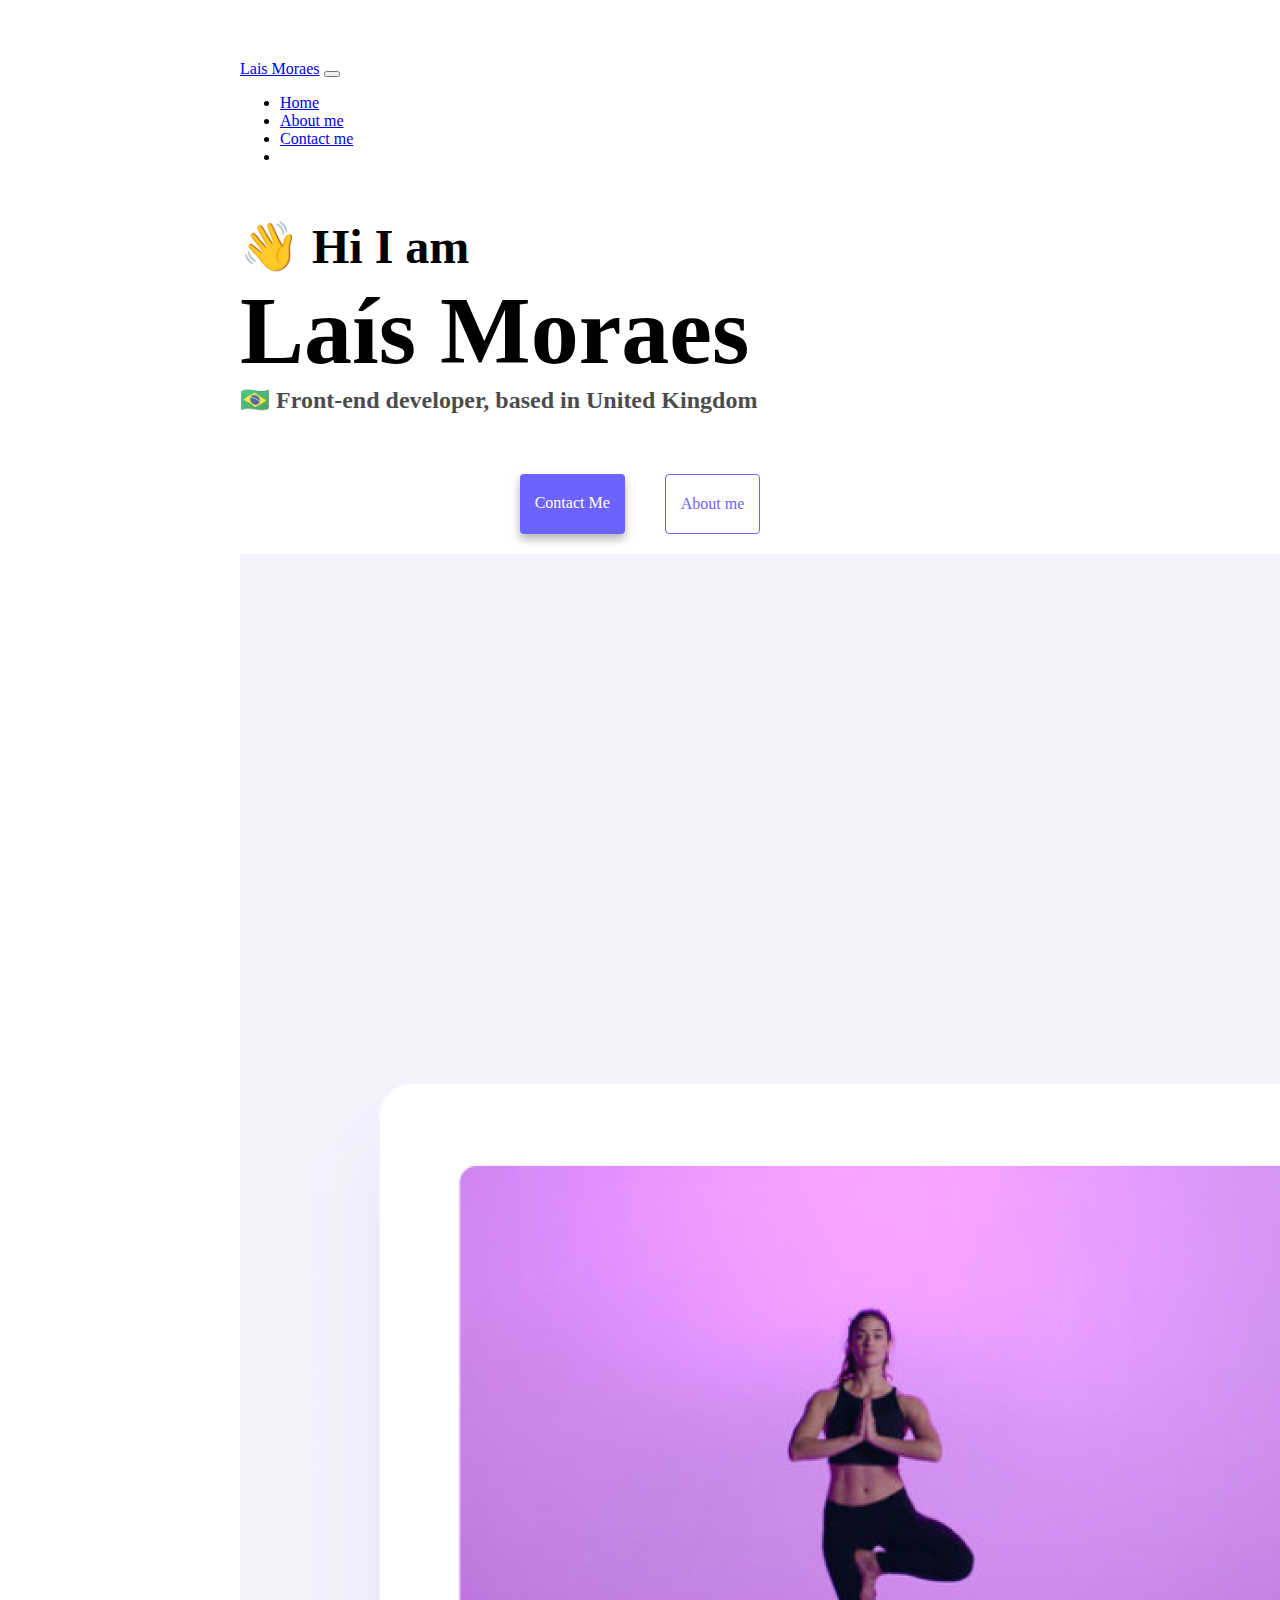
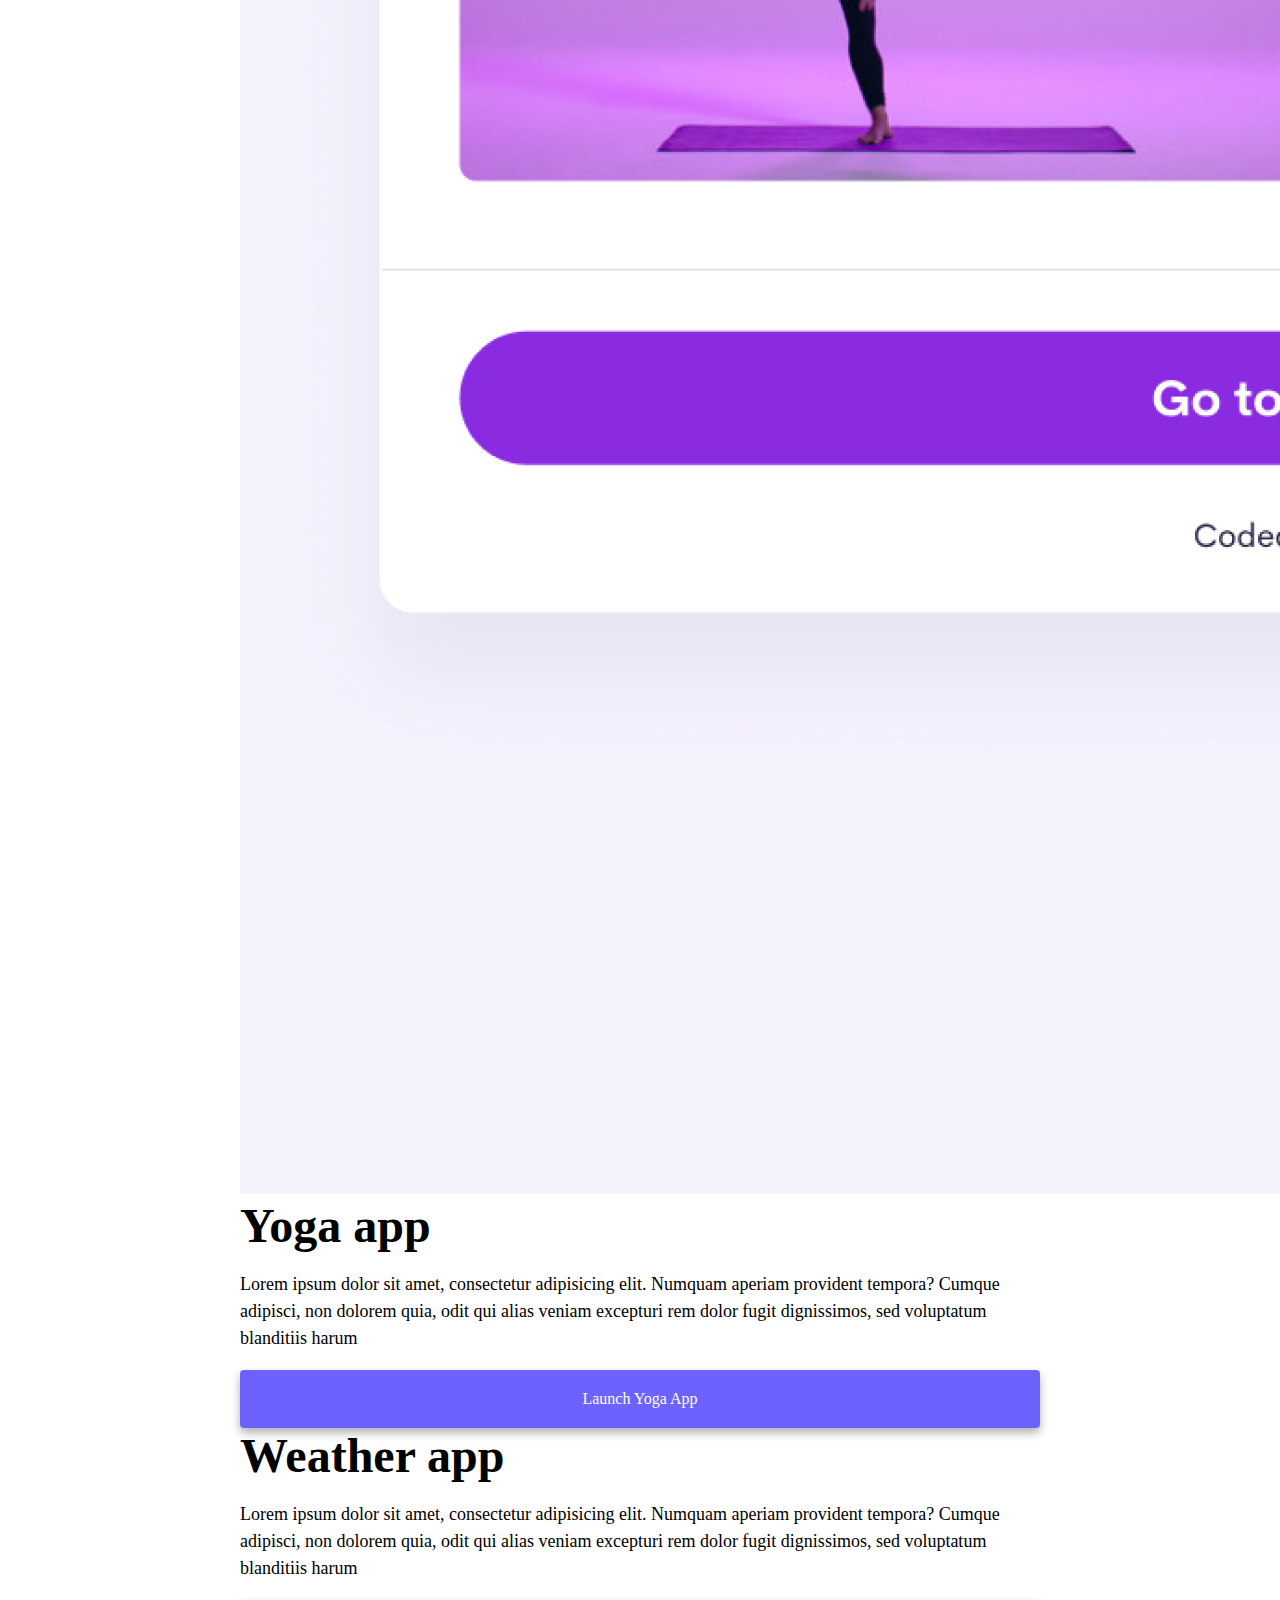
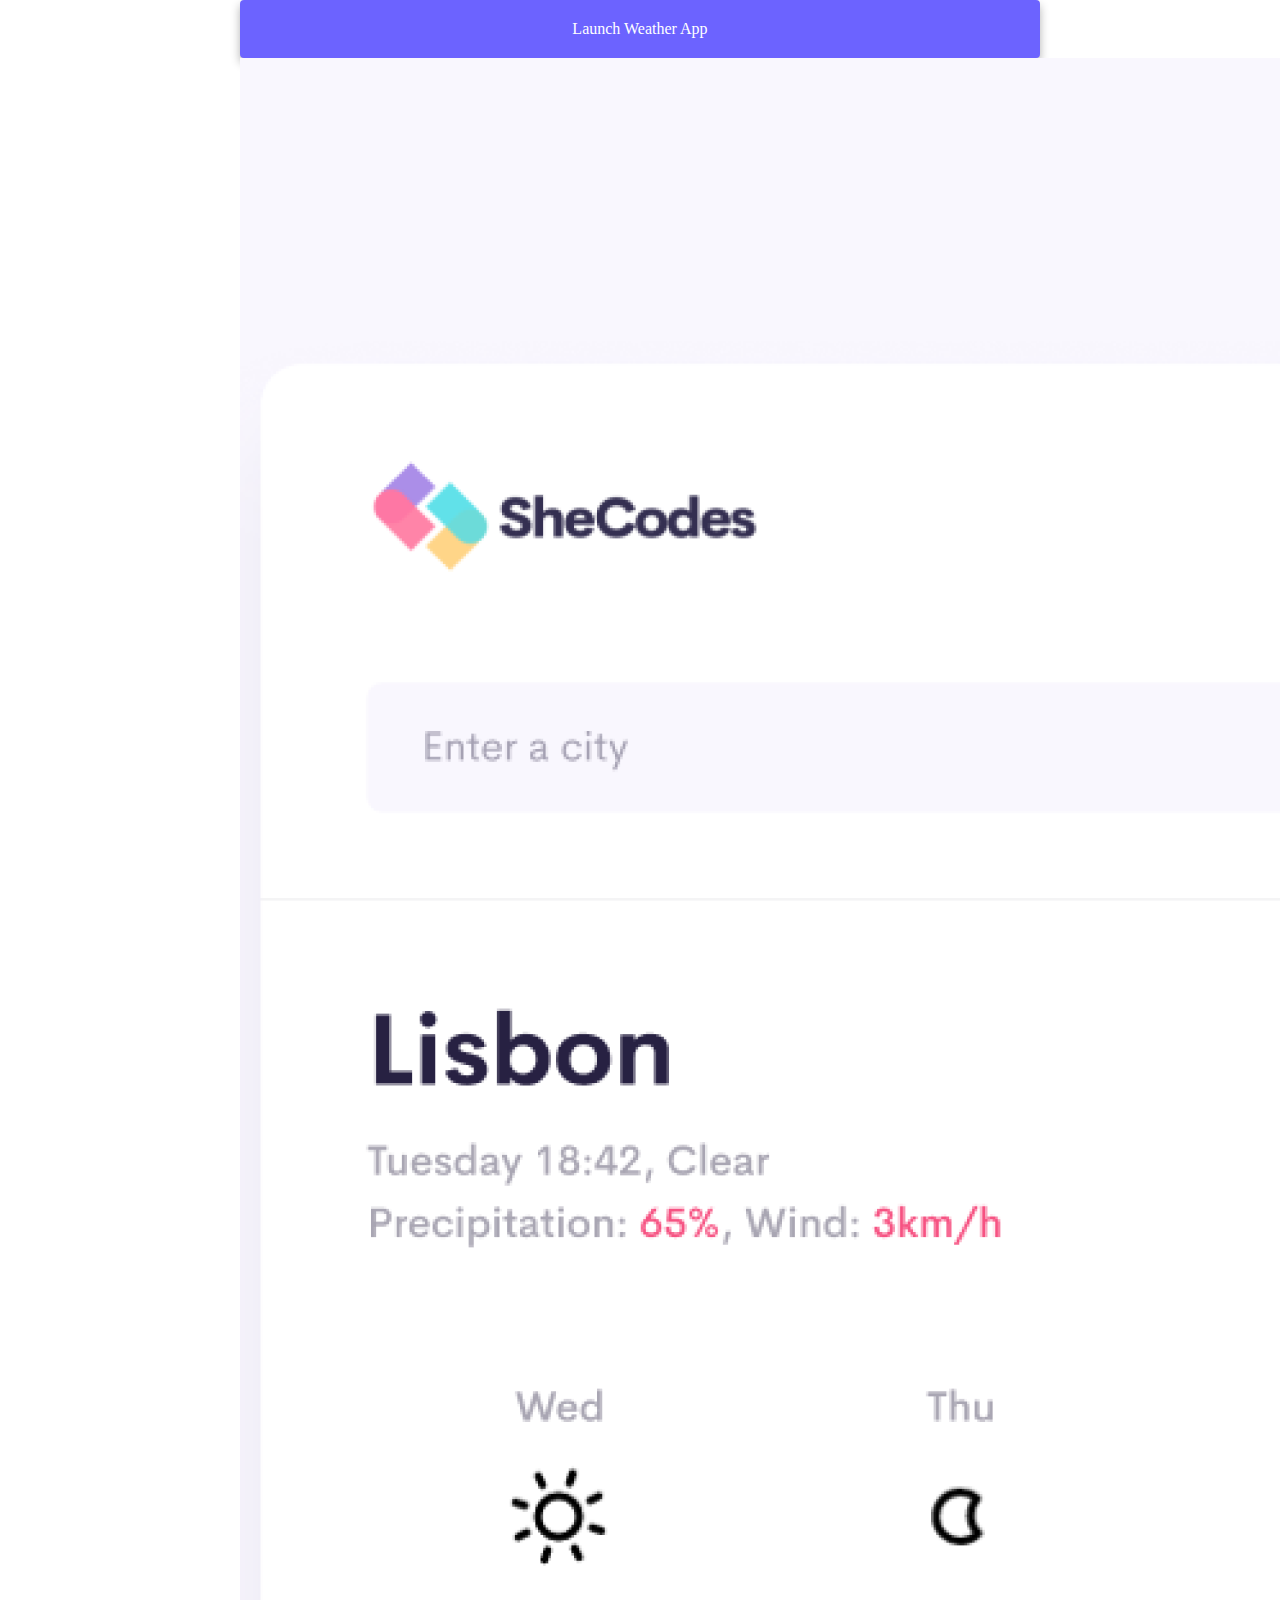
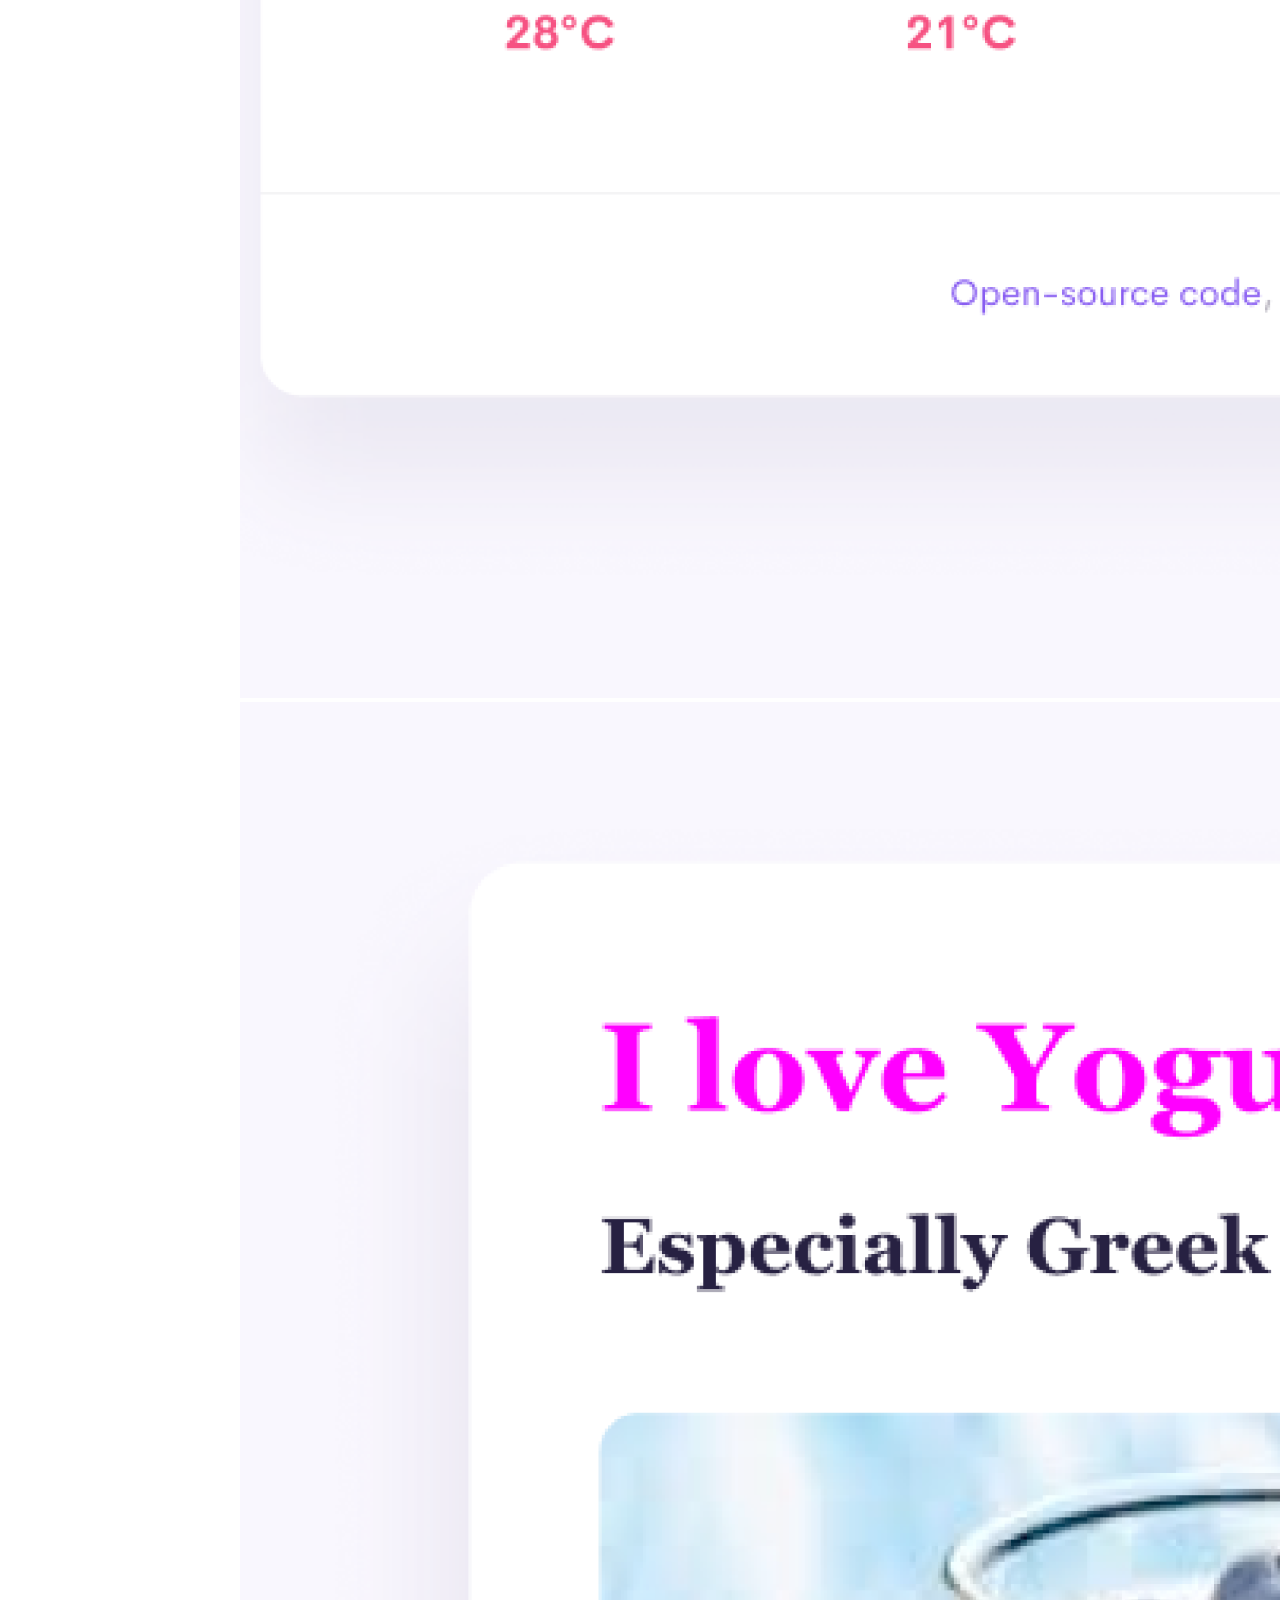
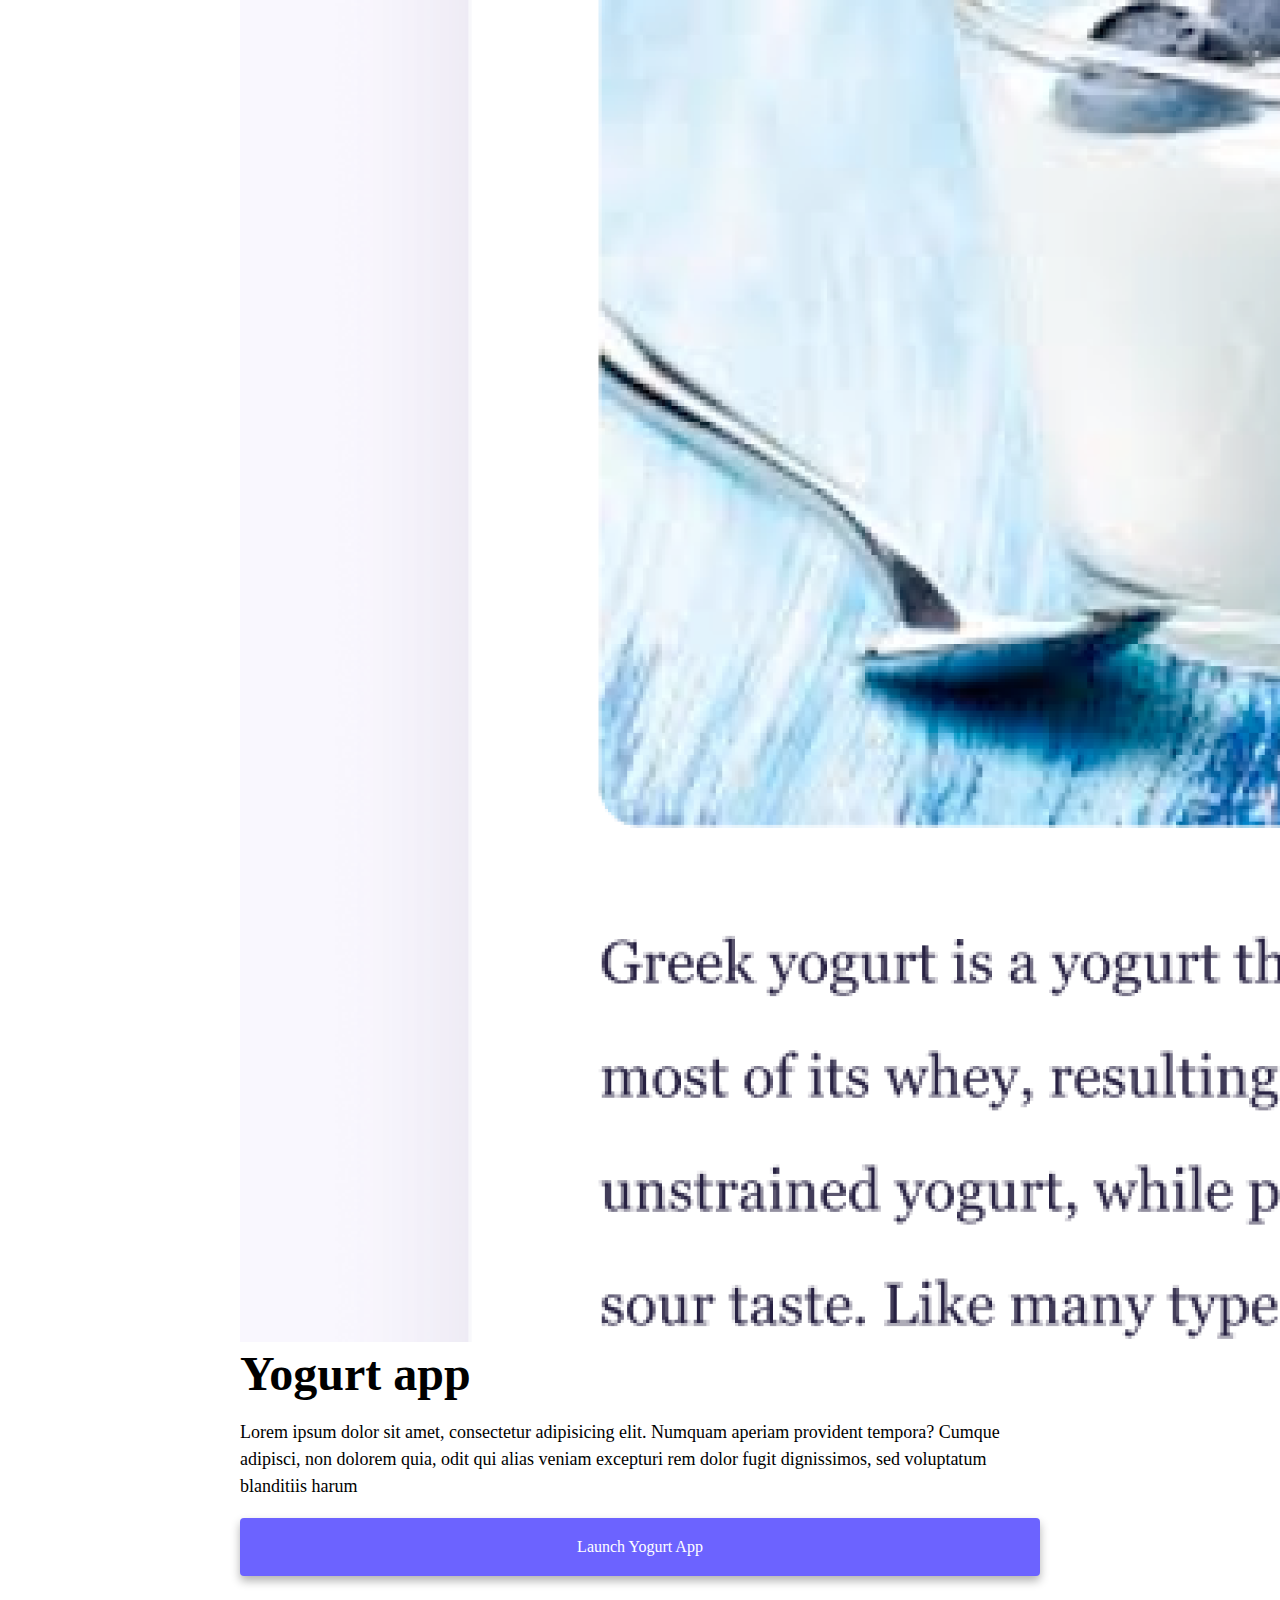
<file: index.html>
<!DOCTYPE html>
<html lang="en">
  <head>
    <meta charset="UTF-8" />
    <link
      href="https://cdn.jsdelivr.net/npm/bootstrap@5.0.2/dist/css/bootstrap.min.css"
      rel="stylesheet"
      integrity="sha384-EVSTQN3/azprG1Anm3QDgpJLIm9Nao0Yz1ztcQTwFspd3yD65VohhpuuCOmLASjC"
      crossorigin="anonymous"
    />
    <script
      src="https://cdn.jsdelivr.net/npm/bootstrap@5.0.2/dist/js/bootstrap.bundle.min.js"
      integrity="sha384-MrcW6ZMFYlzcLA8Nl+NtUVF0sA7MsXsP1UyJoMp4YLEuNSfAP+JcXn/tWtIaxVXM"
      crossorigin="anonymous"
    ></script>
    <meta http-equiv="X-UA-Compatible" content="IE=edge" />
    <meta name="viewport" content="width=device-width, initial-scale=1.0" />
    <title>Front-end developer - Laís Moraes</title>
    <link rel="stylesheet" href="/style.css" />
  </head>
  <body>
      <nav class="navbar navbar-expand-lg navbar-light bg-light fixed-top">
          <div class="container">
            <a class="navbar-brand" href="/"
            title="Homepage">Lais Moraes</a>
            <button class="navbar-toggler" type="button" data-bs-toggle="collapse" data-bs-target="#navbarNav" aria-controls="navbarNav" aria-expanded="false" aria-label="Toggle navigation">
              <span class="navbar-toggler-icon"></span>
            </button>
            <div class="collapse navbar-collapse" id="navbarNav">
              <ul class="navbar-nav">
                <li class="nav-item">
                  <a class="nav-link active" aria-current="page" href="/" title="Homepage">Home</a>
                </li>
                <li class="nav-item">
                  <a class="nav-link" href="/about.html" title="About Lais Moraes">About me</a>
                </li>
                <li class="nav-item">
                  <a class="nav-link" href="/about.html#contact" title="Contact Lais Moraes">Contact me</a>
                </li>
                <li class="nav-item">
                  <a class="nav-link disabled" href="#" tabindex="-1" aria-disabled="true"></a>
                </li>
              </ul>
            </div>
          </div>
        </nav>
        <br/>
   <br/>
    <h2 class="text-center mt-7">👋 Hi I am</h2>
    <h1 class="text-center">Laís Moraes</h1>
    <h3 class="text-center">🇧🇷 Front-end developer, based in United Kingdom</h3>
    <div class="navigation-links">
      <a href="/about.html#contact" class="primary-link" title="Contact Lais Moraes">Contact me</a>
      <a href="/about.html" class="secondary-link" title="About Lais Moraes" >About me</a>
    </div>
    <div class="row">
      <div class="col-sm-6">
        <img src="images/yoga.png"  
        alt="Yoga Project" 
        class="img-fluid rounded d-none d-sm-block" />
      </div>
      <div class="col-sm-6">
        <h2 class="mb-3">Yoga app</h2>
        <p>
          Lorem ipsum dolor sit amet, consectetur adipisicing elit. Numquam
          aperiam provident tempora? Cumque adipisci, non dolorem quia, odit qui
          alias veniam excepturi rem dolor fugit dignissimos, sed voluptatum
          blanditiis harum
        </p>
        <div class="mt-5"></div>

        <a href="#" class="primary-link project-link" title="Yoga Project"> Launch Yoga App </a>
      </div>
      <div class="row mt-5">
          <div class="col-sm-6">
            <h2 class="mb-3">Weather app</h2>
            <p>
              Lorem ipsum dolor sit amet, consectetur adipisicing elit. Numquam
              aperiam provident tempora? Cumque adipisci, non dolorem quia, odit qui
              alias veniam excepturi rem dolor fugit dignissimos, sed voluptatum
              blanditiis harum
            </p>    
            <div class="mt-5">
                <a href="#" class="primary-link project-link" title="Weather Project" > Launch Weather App </a>
            </div>
          </div>
            <div class="col-sm-6">
                <img src="/images/weather.png" 
                alt="Weather Project" 
                class="img-fluid rounded d-none d-sm-block" />
              </div>
            </div>
           
    </div>
    <div class="row mt-5">
        <div class="col-sm-6">
          <img src="/images/yogurt.png" 
          alt="Yogurt Project" 
          class="img-fluid rounded d-none d-sm-block" />
        </div>
        <div class="col-sm-6">
          <h2 class="mb-3">Yogurt app</h2>
          <p>
            Lorem ipsum dolor sit amet, consectetur adipisicing elit. Numquam
            aperiam provident tempora? Cumque adipisci, non dolorem quia, odit qui
            alias veniam excepturi rem dolor fugit dignissimos, sed voluptatum
            blanditiis harum
          </p>
          <div class="mt-5"></div>
  
          <a href="#" class="primary-link project-link" title="Yogurt Project" > Launch yogurt App </a>
          
  </body>
</html>
</file>
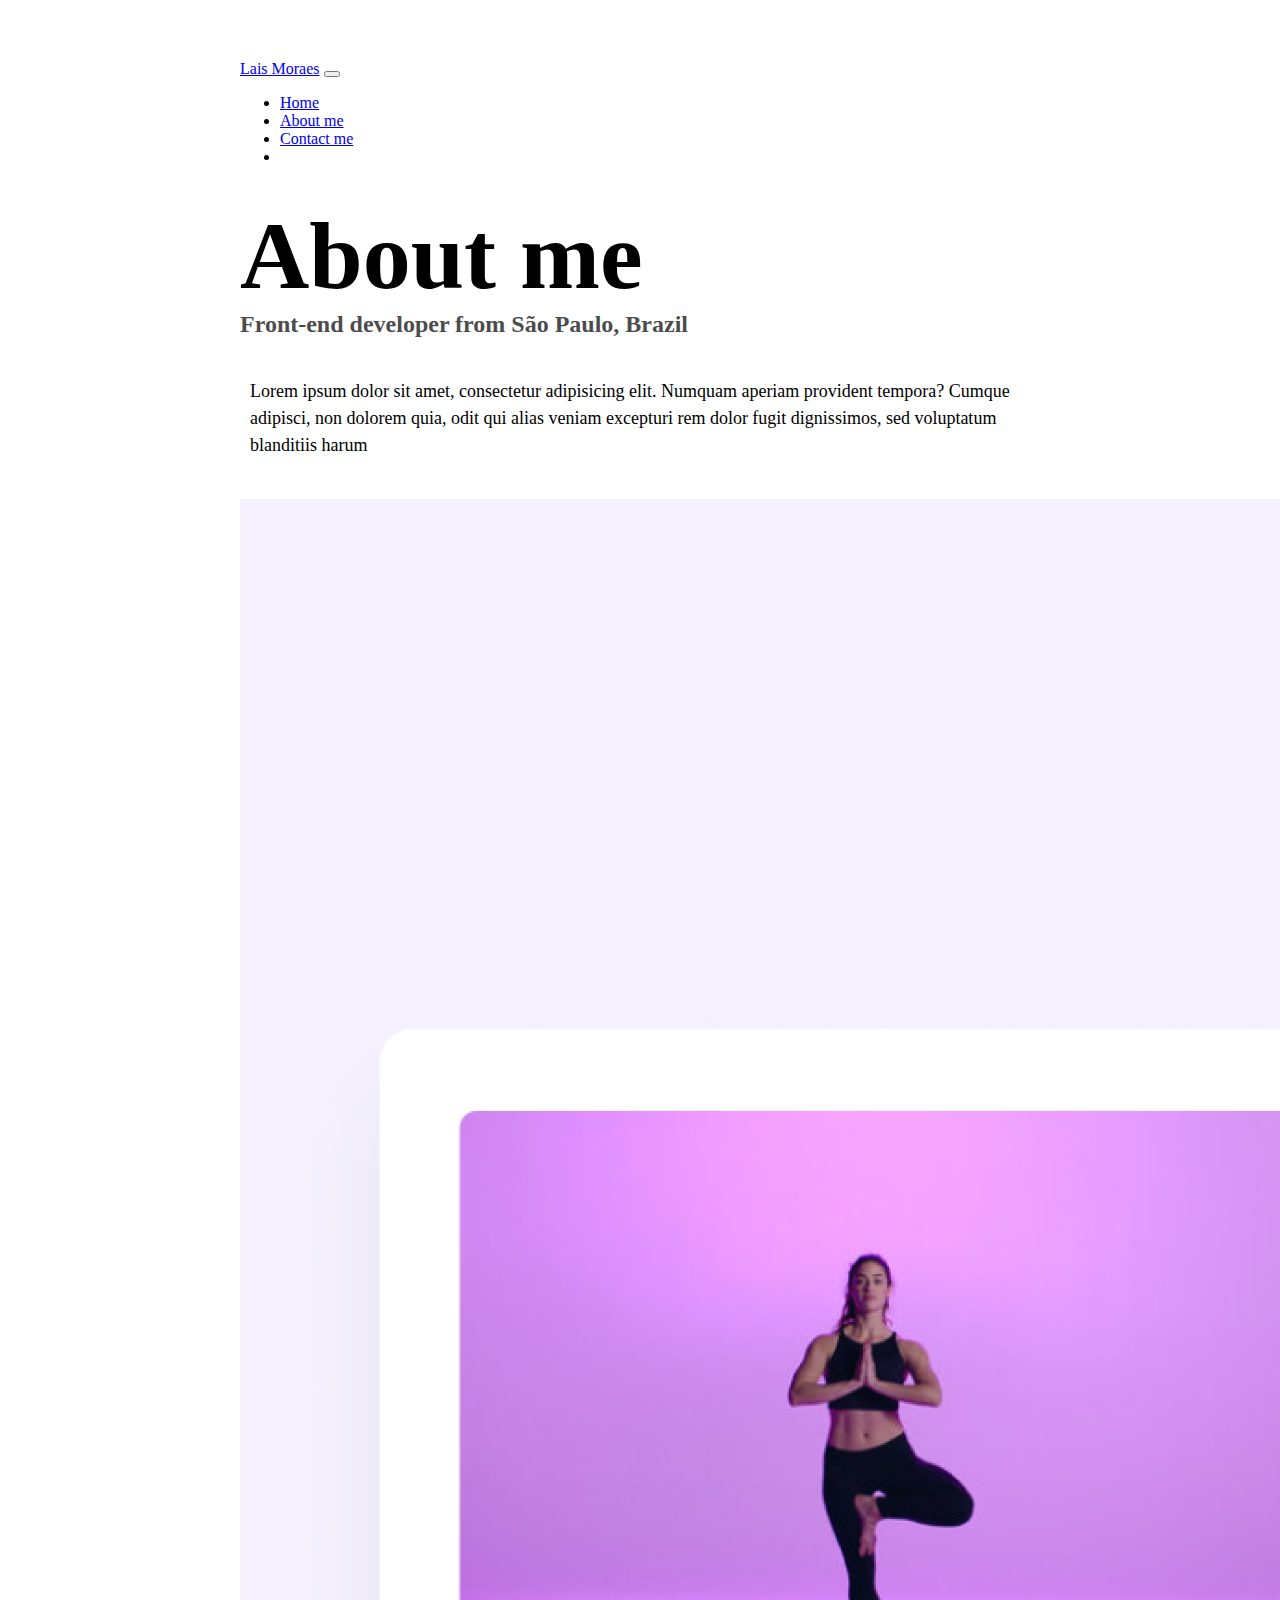
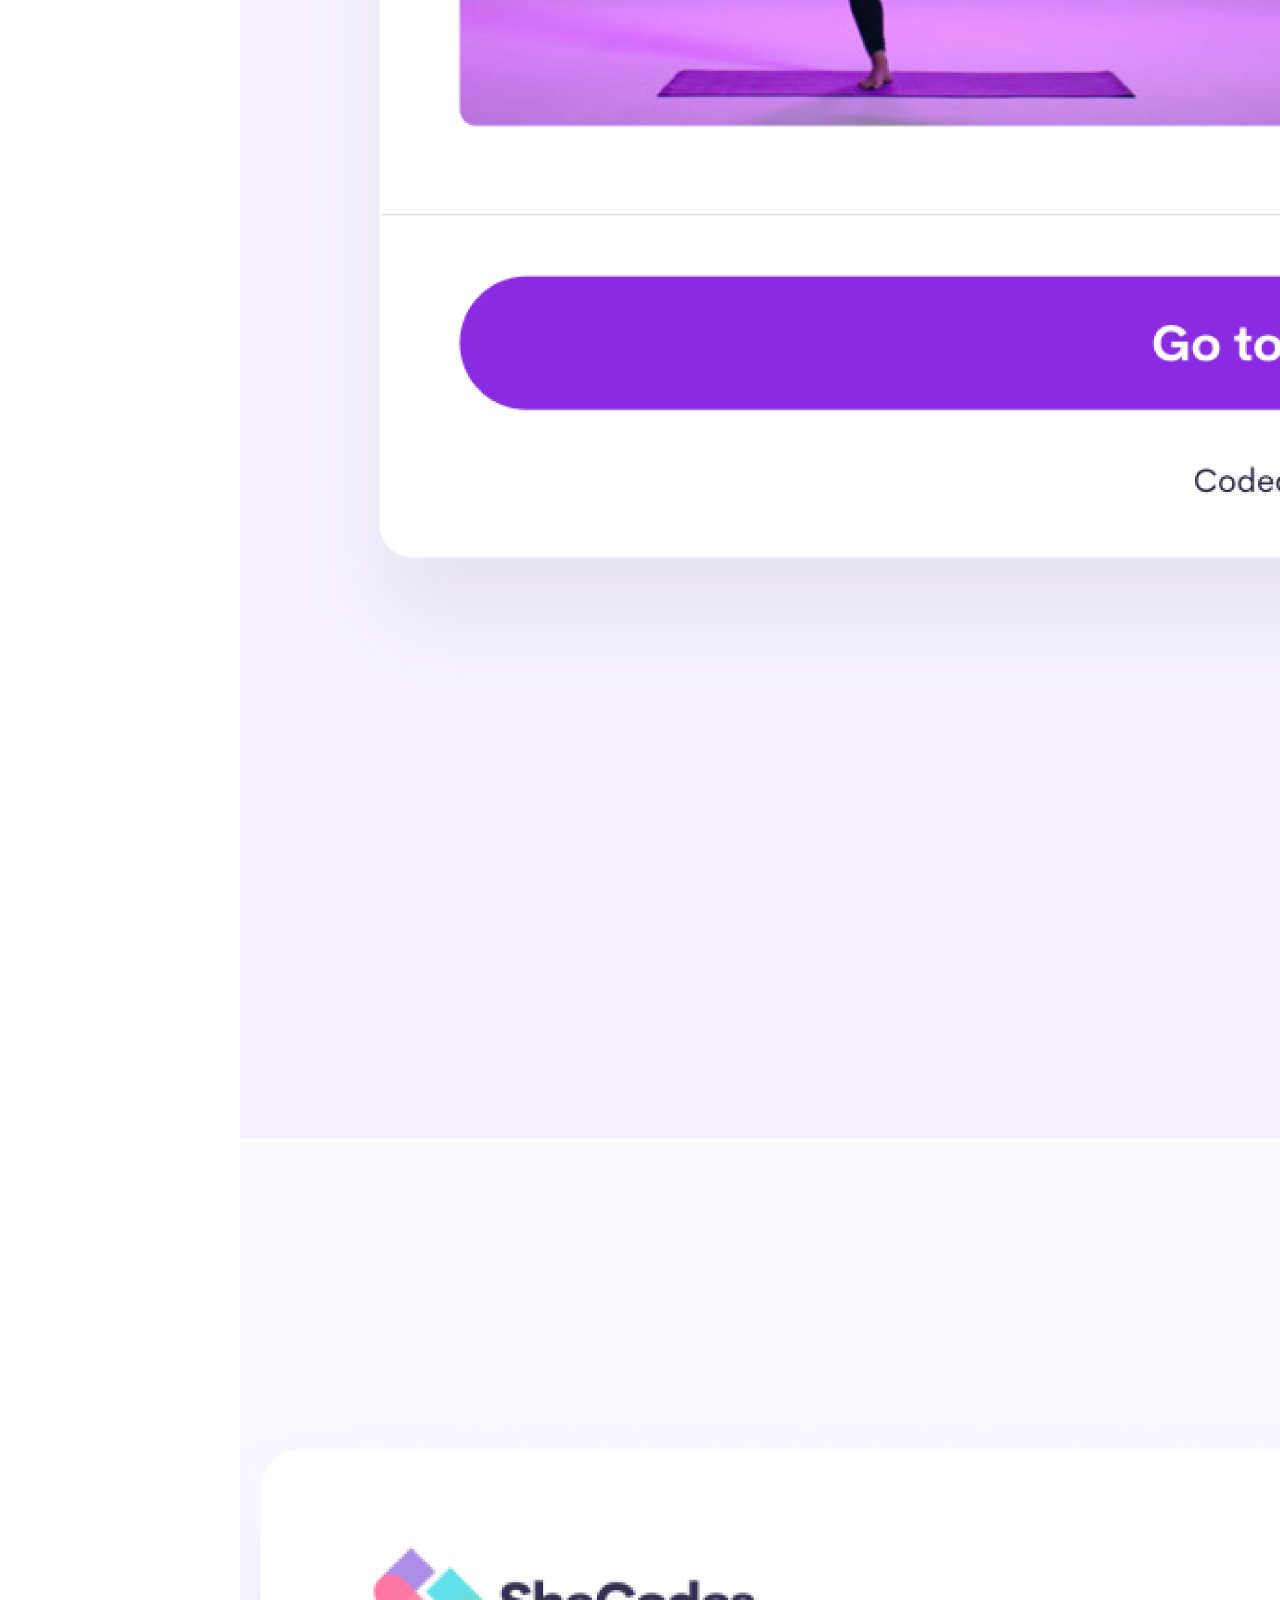
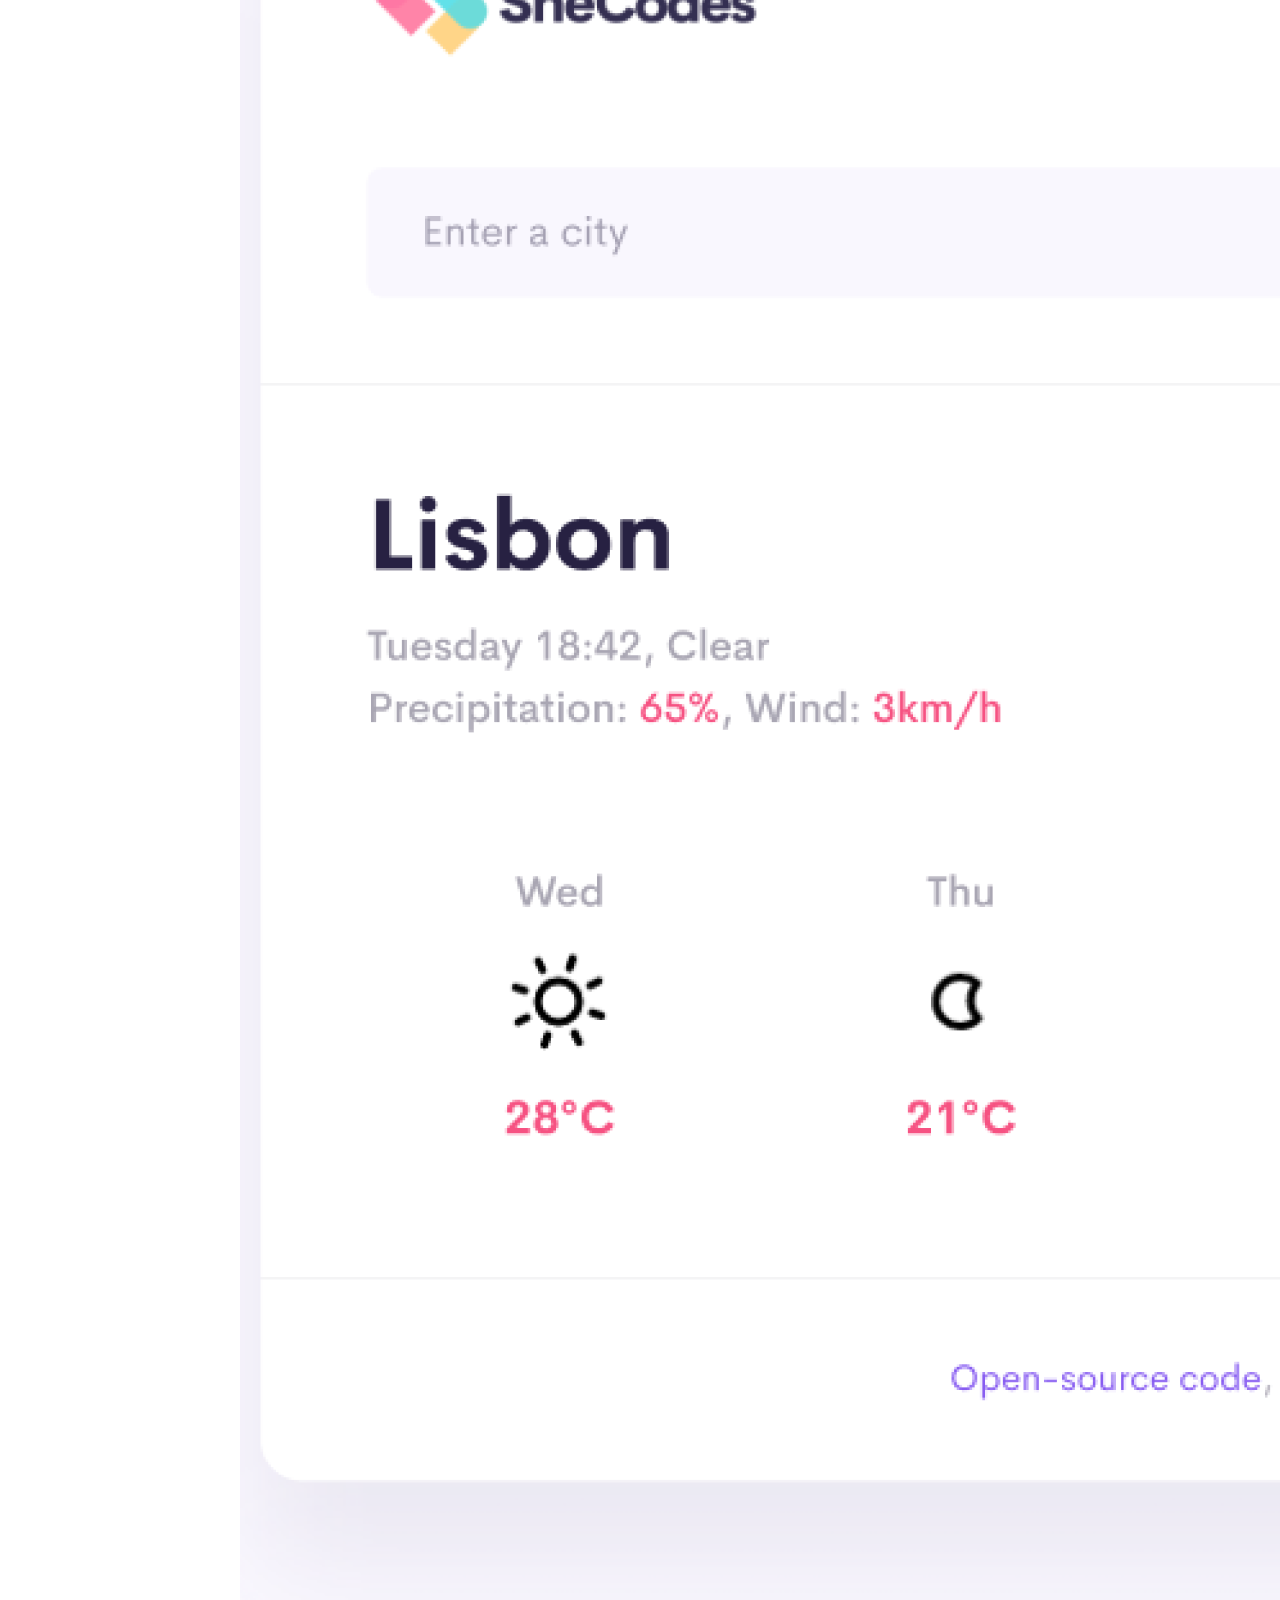
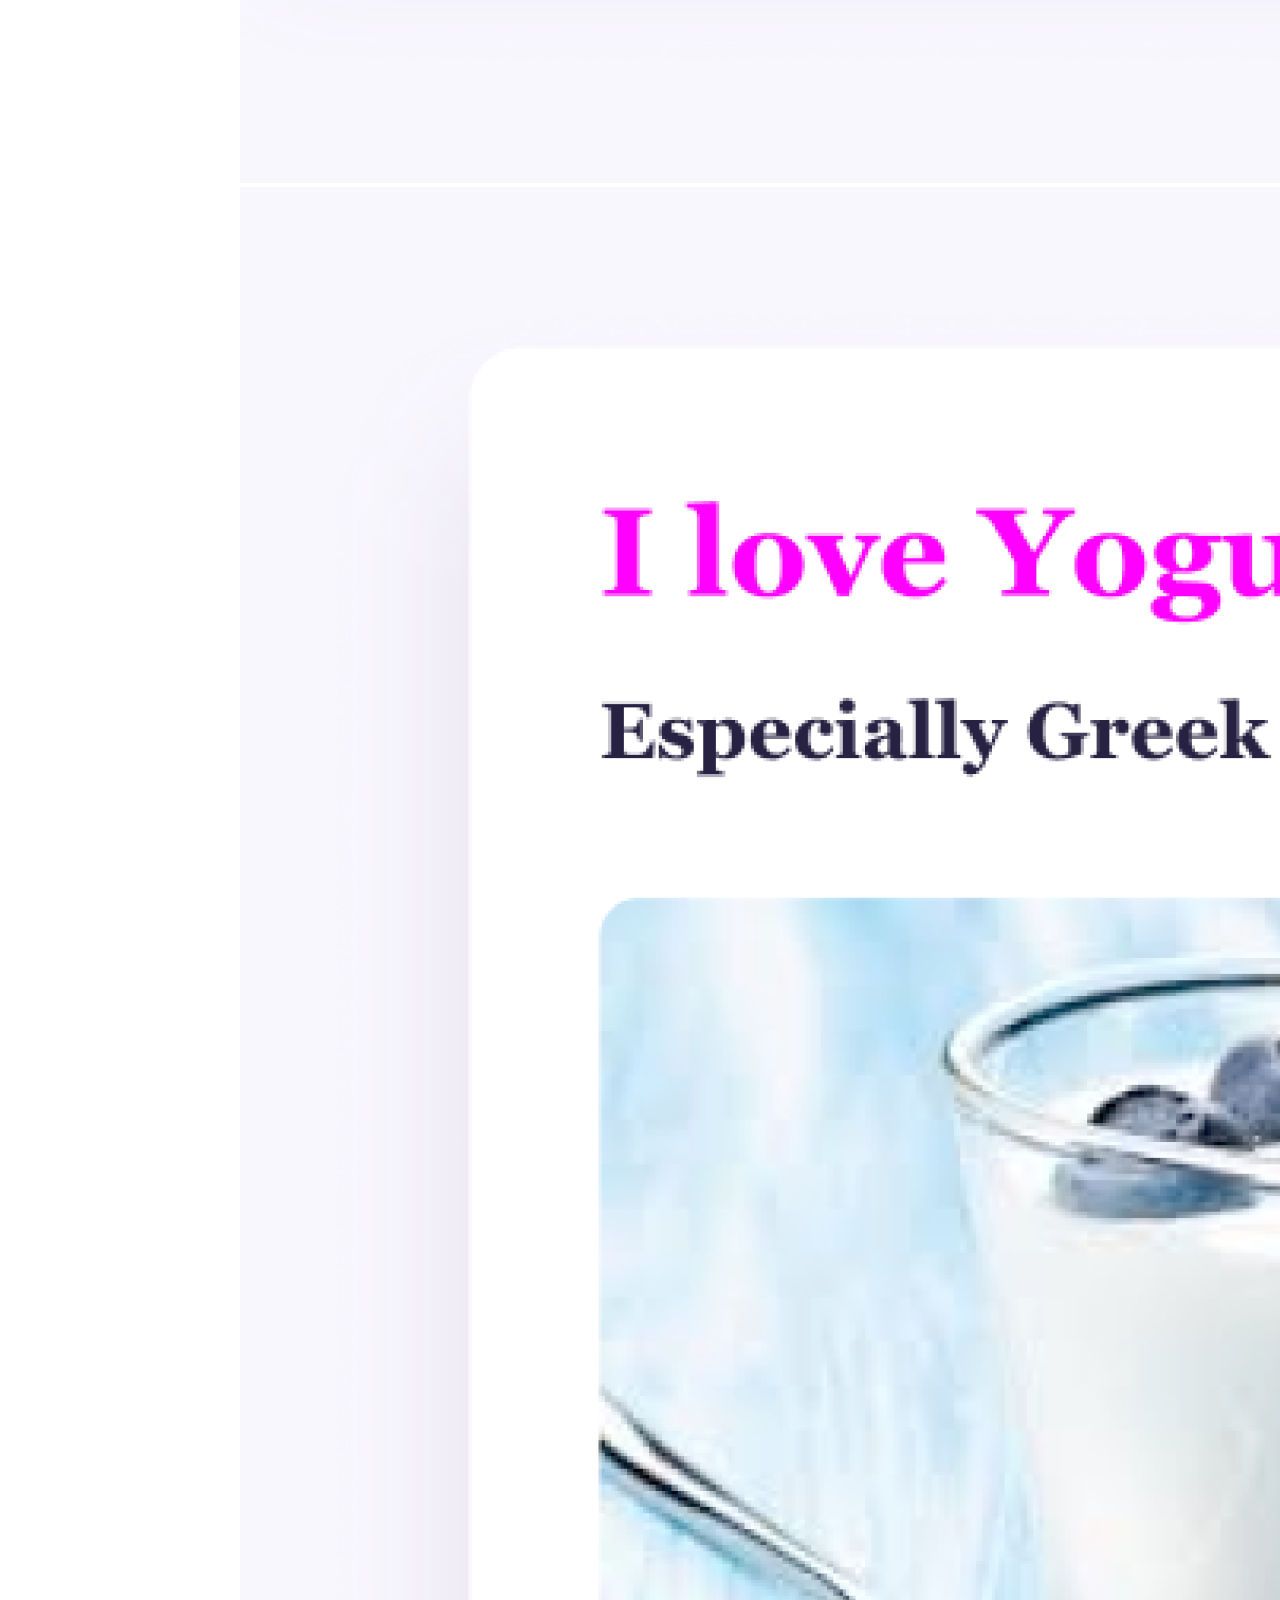
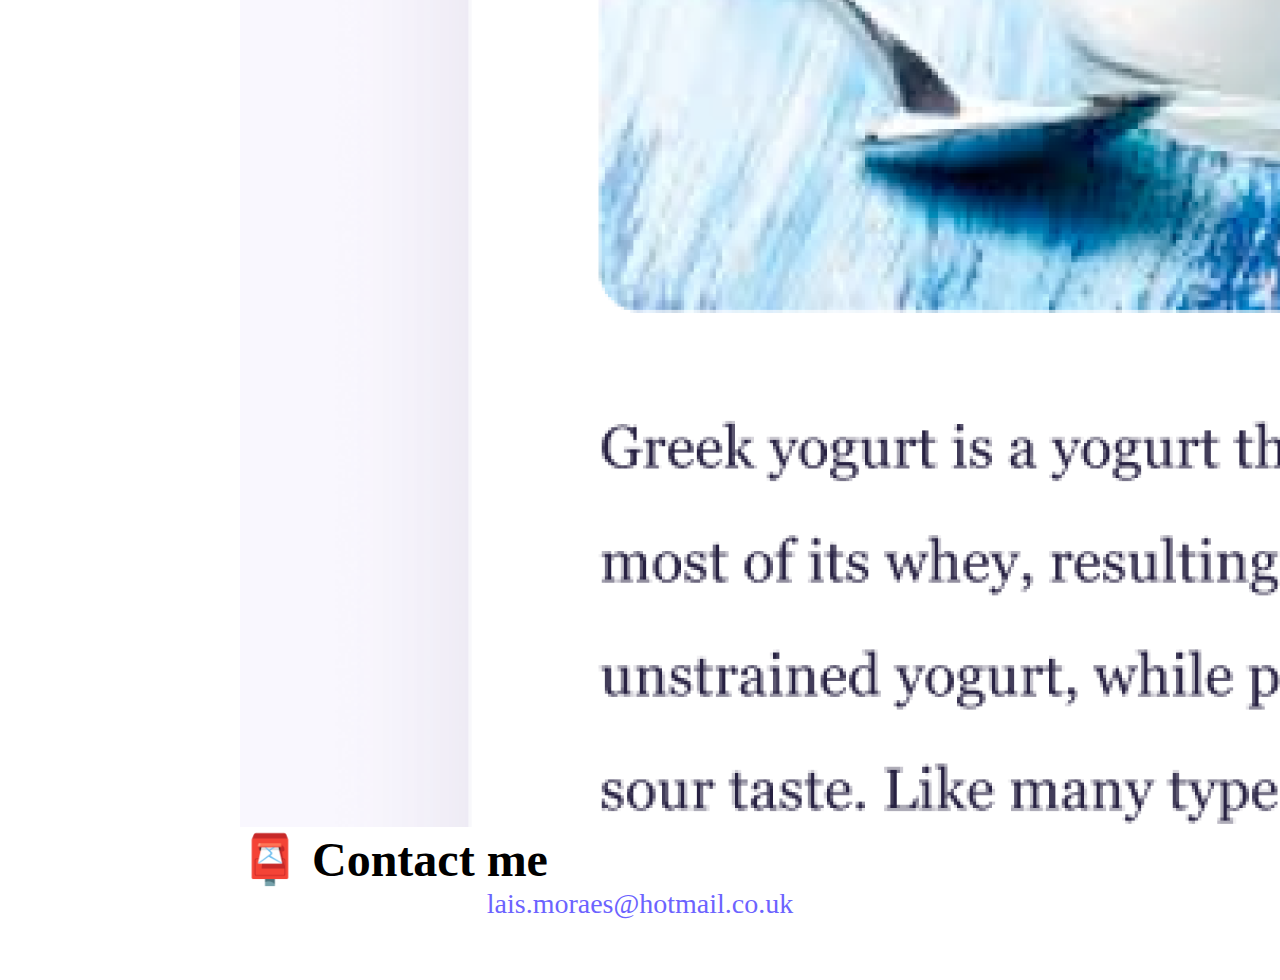
<file: about.html>
<!DOCTYPE html>
<html lang="en">
  <head>
    <meta charset="UTF-8" />
    <meta http-equiv="X-UA-Compatible" content="IE=edge" />
    <meta name="viewport" content="width=device-width, initial-scale=1.0" />
    <link
      href="https://cdn.jsdelivr.net/npm/bootstrap@5.0.2/dist/css/bootstrap.min.css"
      rel="stylesheet"
      integrity="sha384-EVSTQN3/azprG1Anm3QDgpJLIm9Nao0Yz1ztcQTwFspd3yD65VohhpuuCOmLASjC"
      crossorigin="anonymous"
    />
    <script
      src="https://cdn.jsdelivr.net/npm/bootstrap@5.0.2/dist/js/bootstrap.bundle.min.js"
      integrity="sha384-MrcW6ZMFYlzcLA8Nl+NtUVF0sA7MsXsP1UyJoMp4YLEuNSfAP+JcXn/tWtIaxVXM"
      crossorigin="anonymous"
    ></script>
    <link rel="stylesheet" href="/style.css" />
    <title>About Laís Moraes</title>
  </head>
  <body>
      <nav class="navbar navbar-expand-lg navbar-light bg-light fixed-top">
          <div class="container">
            <a class="navbar-brand" href="/">Lais Moraes</a>
            <button class="navbar-toggler" type="button" data-bs-toggle="collapse" data-bs-target="#navbarNav" aria-controls="navbarNav" aria-expanded="false" aria-label="Toggle navigation">
              <span class="navbar-toggler-icon"></span>
            </button>
            <div class="collapse navbar-collapse" id="navbarNav">
              <ul class="navbar-nav">
                <li class="nav-item">
                  <a class="nav-link active" aria-current="page" href="/">Home</a>
                </li>
                <li class="nav-item">
                  <a class="nav-link" href="/about.html">About me</a>
                </li>
                <li class="nav-item">
                  <a class="nav-link" href="/about.html#contact">Contact me</a>
                </li>
                <li class="nav-item">
                  <a class="nav-link disabled" href="#" tabindex="-1" aria-disabled="true"></a>
                </li>
              </ul>
            </div>
          </div>
        </nav>
        
   <br/>
    <h1 class="text-center mt-4">About me</h1>
    <h3 class="text-center mt-4">Front-end developer from São Paulo, Brazil</h3>
    <div class="about-paragraphs">
      <p>
        Lorem ipsum dolor sit amet, consectetur adipisicing elit. Numquam
        aperiam provident tempora? Cumque adipisci, non dolorem quia, odit qui
        alias veniam excepturi rem dolor fugit dignissimos, sed voluptatum
        blanditiis harum
      </p>
    </div>
    <div class="container">
      <div class="row">
        <div class="col-sm-4">
          <img src="/images/yoga.png" alt="Yoga Project" class="img-fluid p-2 mb-5 shadow rounded" />
        </div>
        <div class="col-sm-4">
            <img src="/images/weather.png" alt="Weather Project" class="img-fluid p-2 mb-5  shadow rounded" />
      </div>
      <div class="col-sm-4">
          <img src="/images/yogurt.png" alt="Yogurt Project" class="img-fluid p-2 mb-5 shadow rounded" />
    </div>
    <div id="contact" class="mt-5">
      <h2 class="text-center">📮 Contact me</h2>
      <a href="mailto:lais.moraes@hotmail.co.uk" class="email-link">
        lais.moraes@hotmail.co.uk
      </a>
    </div>
  </body>
</html>
</file>
<file: style.css>
:root {
  --primary-color: #6c63ff;
  --secondary-color: #f5f2fe;
  --box-shadow: 0 5px 10px rgba(0, 0, 0, 0.3);
}

body {
  margin: 60px auto;
  max-width: 800px;
}

h1,
h2,
h3 {
  margin: 0;
}

h1 {
  font-size: 96px;
}

h2 {
  font-size: 48px;
}

h3 {
  font-size: 24px;
  opacity: 0.7;
}

p {
  font-size: 18px;
  line-height: 1.5;
}

.navigation-links {
  display: flex;
  margin-top: 40px;
  justify-content: center;
}

.navigation-links a {
  margin: 20px;
}

.primary-link {
  border-radius: 4px;
  padding: 20px 15px;
  text-decoration: none;
  text-transform: capitalize;
  background: var(--primary-color);
  box-shadow: var(--box-shadow);
  color: white;
}

.secondary-link {
  border-radius: 4px;
  padding: 20px 15px;
  text-decoration: none;
  color: var(--primary-color);
  border: 1px solid var(--primary-color);
}

.homepage-link {
  color: var(--primary-color);
  text-align: center;
  display: block;
}

.about-paragraphs {
  display: flex;
  margin: 30px 0;
}

.about-paragraphs p {
  margin: 10px;
}

.email-link {
  display: flex;
  justify-content: center;
  color: var(--primary-color);
  font-size: 28px;
  text-decoration: none;
}

.email-link:hover {
  text-decoration: underline;
}

.primary-link {
  display: block;
  text-align: center;
  margin: 0 20 px;
}
@media (max-width: 576px) {
  h1 {
    font-size: 48px;
    line-height: 1.5;
  }
  h2 {
    font-size: 36px;
    text-align: center;
  }
  p {
    text-align: center;
  }
}
</file>
